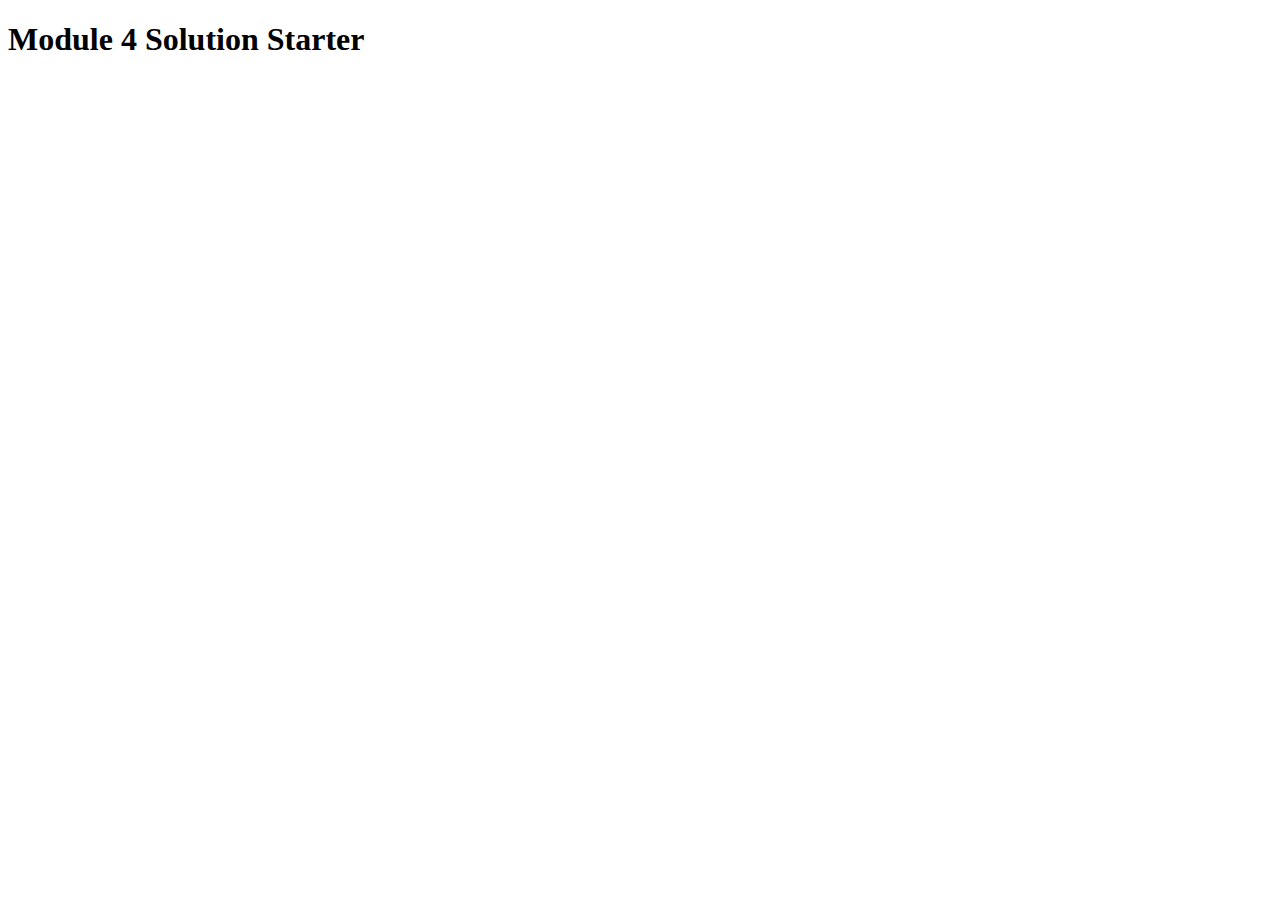
<file: module-4-soln/index.html>
<!DOCTYPE html>
<html>
<head>
  <meta charset="utf-8">
  <title>Module 4 Solution Starter</title>
  <script>
    var names = []; // DO NOT REMOVE
  </script>
  <script src="SpeakHello.js"></script>
  <script src="SpeakGoodBye.js"></script>
  <script src="script.js"></script>
</head>
<body>
  <h1>Module 4 Solution Starter</h1>
</body>
</html>
</file>
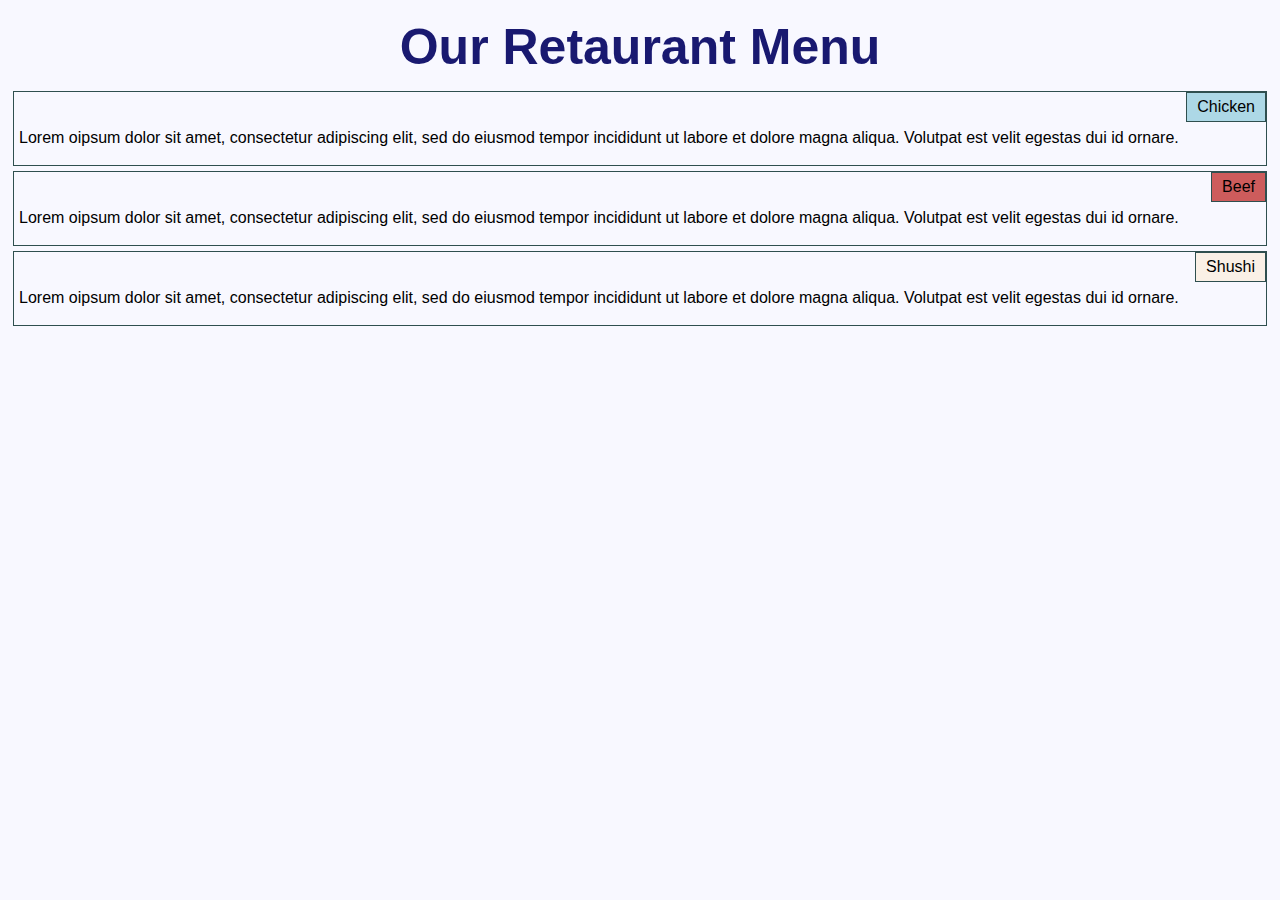
<file: module2-soln/index.html>
<!DOCTYPE html>
<html>
<head>
 <meta charset="utf-8">
 <meta name="viewport" content="width=device-width, initial-scale=1">
 <title>Assigment 2</title>
 <link rel="stylesheet" type="text/css" href="css/style.css">
</head>

<body>

	<h1>Our Retaurant Menu</h1>
		<div class="container">
			<div class="section col-lg-4 col-md-6 col-sm-12">
				<div id="chicken">Chicken</div>
					<p>Lorem oipsum dolor sit amet, consectetur adipiscing elit, sed do eiusmod tempor incididunt ut labore et dolore magna aliqua. Volutpat est velit egestas dui id ornare.</p>
			</div>
			<div class="section col-lg-4 col-md-6 col-sm-12">
				<div id="beef">Beef</div>
					<p>Lorem oipsum dolor sit amet, consectetur adipiscing elit, sed do eiusmod tempor incididunt ut labore et dolore magna aliqua. Volutpat est velit egestas dui id ornare.</p>
			</div>
			<div class="section col-lg-4 col-md-12 col-sm-12">
				<div id="shushi">Shushi</div>
					<p>Lorem oipsum dolor sit amet, consectetur adipiscing elit, sed do eiusmod tempor incididunt ut labore et dolore magna aliqua. Volutpat est velit egestas dui id ornare.</p>
			</div>
		</div>

</body>

</html>
</file>
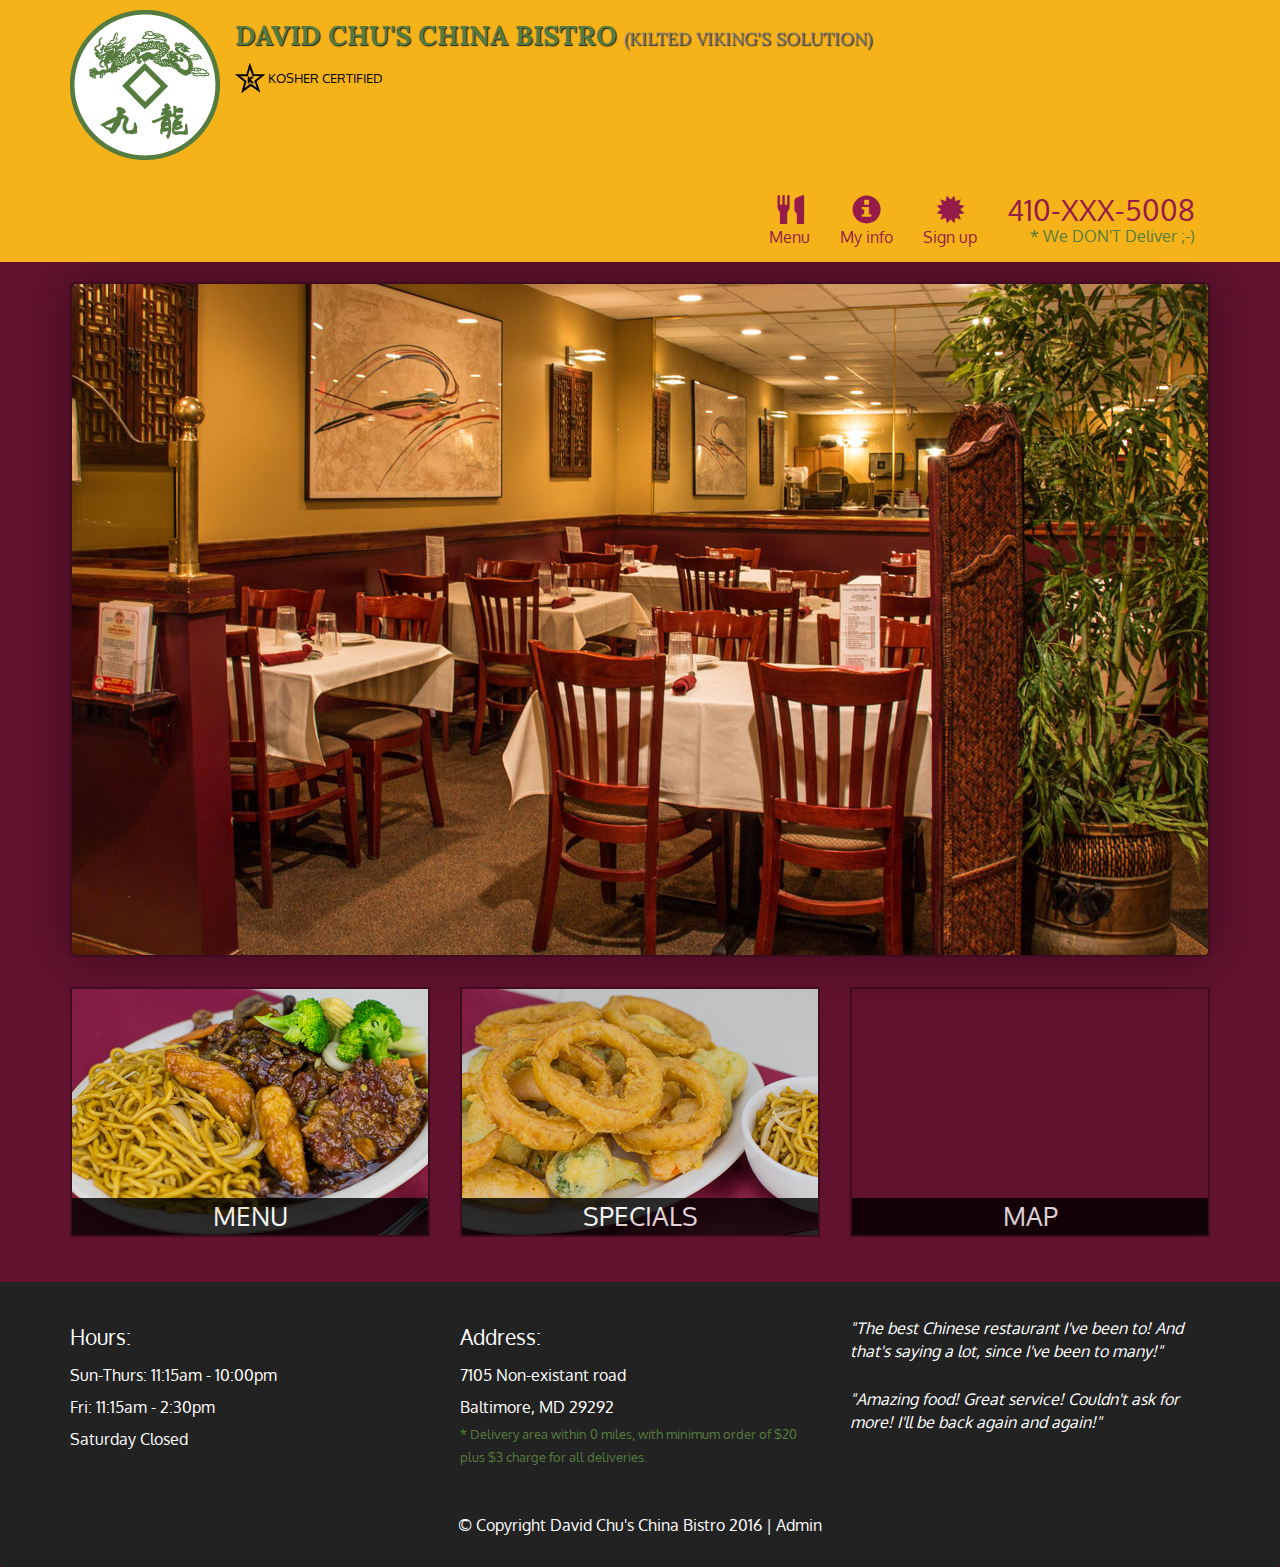
<file: module5/index.html>
<!DOCTYPE html>
<html lang="en">
  <head>
    <meta charset="utf-8">
    <meta http-equiv="X-UA-Compatible" content="IE=edge">
    <meta name="viewport" content="width=device-width, initial-scale=1">
    <title>David Chu's China Bistro</title>
    <link href='https://fonts.googleapis.com/css?family=Oxygen:400,300,700' rel='stylesheet' type='text/css'>
    <link href='https://fonts.googleapis.com/css?family=Lora' rel='stylesheet' type='text/css'>
    <link rel="stylesheet" href="css/bootstrap.min.css">
    <link rel="stylesheet" href="css/restaurant.css">
    <link rel="stylesheet" href="css/common.css">
  </head>
  <body ng-app="restaurant" ng-strict-di>

    <!-- Fixed position loading indicator -->
    <loading class="loading-indicator"></loading>

    <header>
      <nav id="header-nav" class="navbar navbar-default">
        <div class="container">
          <div class="navbar-header">
            <a href="index.html" class="pull-left visible-md visible-lg">
              <div id="logo-img" alt="Logo image"></div>
            </a>

            <div class="navbar-brand">
              <a href="index.html"><h1>David Chu's China Bistro
                <small> (Kilted Viking's solution)</small></h1></a>
              <p>
              <img src="images/star-k-logo.png" alt="Kosher certification">
              <span>Kosher Certified</span>
              </p>
            </div>

            <button id="navbarToggle" type="button" class="navbar-toggle collapsed" data-toggle="collapse" data-target="#collapsable-nav" aria-expanded="false">
              <span class="sr-only">Toggle navigation</span>
              <span class="icon-bar"></span>
              <span class="icon-bar"></span>
              <span class="icon-bar"></span>
            </button>
          </div>

          <div id="collapsable-nav" class="collapse navbar-collapse">
            <ul id="nav-list" class="nav navbar-nav navbar-right">
              <li id="navHomeButton" class="visible-xs">
                <a href="index.html">
                  <span class="glyphicon glyphicon-home"></span> Home</a>
              </li>
              <li id="navMenuButton" ui-sref-active="active">
                <a ui-sref="public.menu">
                  <span class="glyphicon glyphicon-cutlery"></span><br class="hidden-xs"> Menu</a>
              </li>
              <li id="navMenuButton" ui-sref-active="active">
              <!--
                <a href="#">
                  <span class="glyphicon glyphicon-info-sign"></span><br class="hidden-xs"> About</a>
              -->
                 <a ui-sref="public.myInfo">
                  <span class="glyphicon glyphicon-info-sign"></span><br class="hidden-xs"> My info</a>
              </li>
              <li id="navMenuButton" ui-sref-active="active">
              <!--
                <a href="#">
                  <span class="glyphicon glyphicon-certificate"></span><br class="hidden-xs"> Awards</a>
              -->
                 <a ui-sref="public.signUp">
                  <span class="glyphicon glyphicon-certificate"></span><br class="hidden-xs"> Sign up</a>
              </li>
              <li id="phone" class="hidden-xs">
                <a href="tel:410-XXX-5008">
                  <span>410-XXX-5008</span></a><div>* We DON'T Deliver ;-)</div>
              </li>
            </ul><!-- #nav-list -->
          </div><!-- .collapse .navbar-collapse -->
        </div><!-- .container -->
      </nav><!-- #header-nav -->
    </header>

    <div id="call-btn" class="visible-xs">
      <a class="btn" href="tel:410-602-5008">
        <span class="glyphicon glyphicon-earphone"></span>
        410-602-5008
      </a>
    </div>
    <div id="xs-deliver" class="text-center visible-xs">* We Deliver</div>

    <ui-view>
      <div class="text-center initial-loading">
        <h2>Loading Site...</h2>
      </div>
    </ui-view>

    <footer class="panel-footer">
      <div class="container">
        <div class="row">
          <section id="hours" class="col-sm-4">
            <span>Hours:</span><br>
            Sun-Thurs: 11:15am - 10:00pm<br>
            Fri: 11:15am - 2:30pm<br>
            Saturday Closed
            <hr class="visible-xs">
          </section>
          <section id="address" class="col-sm-4">
            <span>Address:</span><br>
            7105 Non-existant road<br>
            Baltimore, MD 29292
            <p>* Delivery area within 0 miles, with minimum order of $20 plus $3 charge for all deliveries.</p>
            <hr class="visible-xs">
          </section>
          <section id="testimonials" class="col-sm-4">
            <p>"The best Chinese restaurant I've been to! And that's saying a lot, since I've been to many!"</p>
            <p>"Amazing food! Great service! Couldn't ask for more! I'll be back again and again!"</p>
          </section>
        </div>
        <div class="text-center">
          &copy; Copyright David Chu's China Bistro 2016 |
          <a ui-sref="admin.auth">Admin</a></div>
      </div>
    </footer>

    <!-- Libs -->
    <script src="lib/jquery-2.1.4.min.js"></script>
    <script src="lib/bootstrap.min.js"></script>
    <script src="lib/angular.min.js"></script>
    <script src="lib/angular-ui-router.min.js"></script>

    <!-- Main Restaurant Module -->
    <script src="src/restaurant.module.js"></script>

    <!-- Common Module -->
    <script src="src/common/common.module.js"></script>
    <script src="src/common/loading/loading.component.js"></script>
    <script src="src/common/loading/loading.interceptor.js"></script>
    <script src="src/common/menu.service.js"></script>

    <!-- Public Module -->
    <script src="src/public/public.module.js"></script>
    <script src="src/public/public.routes.js"></script>
    <script src="src/public/menu/menu.controller.js"></script>
    <script src="src/public/menu-category/menu-category.component.js"></script>
    <script src="src/public/menu-items/menu-items.controller.js"></script>
    <script src="src/public/menu-item/menu-item.component.js"></script>

    <!-- Load files for my solution -->
    <script src="src/common/users.service.js"></script>
    <script src="src/public/sign-up/sign-up.controller.js"></script>
    <script src="src/public/my-info/my-info.controller.js"></script>
    <!-- Made changes to src/common/menu.service.js as well -->

    <!-- ADMIN SITE -->

    <!--Application files -->

  </body>
</html>
</file>
<file: module2-soln/css/style.css>
* {
	box-sizing: border-box;
	 font-family: "Arial", sans-serif;
}
body {
	background-color: #F8F8FF;
	font-family: sans-serif;
}
h1 {
	color: #191970;
	font-size: 50px;
	text-align: center;
	margin: 5px 5px;
	padding: 10px 0;
}
p {
	padding: 2px 5px;
	clear: both;
}

.section {
	background-color: #F8F8FF;
	border: 1px solid #2F4F4F;
	margin: 5px;


#chicken {
	border: 1px solid #2F4F4F;
	background-color: #ADD8E6;
	float: right;
	padding: 5px 10px;
	margin: 0 0 5px;
}
#beef {
	border: 1px solid #2F4F4F;
	background-color: #CD5C5C;
	float: right;
	padding: 5px 10px;
	margin: 0 0 5px;
}
#shushi {
	border: 1px solid #2F4F4F;
	background-color: #FAF0E6;
	float: right;
	padding: 5px 10px;
	margin: 0 0 5px;
}
.container {
	margin: 10px;
	width: 100%;
}

/**** Large(Desktop) ****/
@media (min-width: 992px) {
	.col-lg-4 {
		float: left;
		width: 32%;
	}
}

/**** Medium(Tab) ****/
@media (min-width: 768px) and (max-width: 991px) {
	.col-md-6, .col-md-12 {
		float: left;
	}
	.col-md-6 {
		width: 48%;
	}
	.col-md-12 {
		width: 97%;
	}
}

/**** Small(Mobile) ****/
@media (max-width: 767px) {
	.col-sm-12 {
		float: left;
		width: 95%;
	}
}
</file>
<file: module5/css/restaurant.css>
body {
  font-size: 16px;
  color: #fff;
  background-color: #61122f;
  font-family: 'Oxygen', sans-serif;
}

.initial-loading {
  margin-top: 60px;
}

/** HEADER **/
#header-nav {
  background-color: #f6b319;
  border-radius: 0;
  border: 0;
}

#logo-img {
  background: url('../images/restaurant-logo_large.png') no-repeat;
  width: 150px;
  height: 150px;
  margin: 10px 15px 10px 0;
}

.navbar-brand {
  padding-top: 25px;
}
.navbar-brand h1 { /* Restaurant name */
  font-family: 'Lora', serif;
  color: #557c3e;
  font-size: 1.5em;
  text-transform: uppercase;
  font-weight: bold;
  text-shadow: 1px 1px 1px #222;
  margin-top: 0;
  margin-bottom: 0;
  line-height: .75;
}
.navbar-brand a:hover, .navbar-brand a:focus {
  text-decoration: none;
}
.navbar-brand p { /* Kosher cert */
  color: #000;
  text-transform: uppercase;
  font-size: .7em;
  margin-top: 15px;
}
.navbar-brand p span { /* Star-K */
  vertical-align: middle;
}

#nav-list {
  margin-top: 10px;
}
#nav-list a {
  color: #951C49;
  text-align: center;
}
#nav-list a:hover {
  background: #E7E7E7;
}
#nav-list a span {
  font-size: 1.8em;
}

#phone {
  margin-top: 5px;
}
#phone a { /* Phone number */
  text-align: right;
  padding-bottom: 0;
}
#phone div { /* We Deliver */
  color: #557c3e;
  text-align: right;
  padding-right: 15px;
}

.navbar-header button.navbar-toggle, .navbar-header .icon-bar {
  border: 1px solid #61122f;
}
.navbar-header button.navbar-toggle {
  clear: both;
  margin-top: -30px;
}
/* END HEADER */

/* FOOTER */
.panel-footer {
  margin-top: 30px;
  padding-top: 35px;
  padding-bottom: 30px;
  background-color: #222;
  border-top: 0;
}
.panel-footer div.row {
  margin-bottom: 35px;
}
#hours, #address {
  line-height: 2;
}
#hours > span, #address > span {
  font-size: 1.3em;
}
#address p {
  color: #557c3e;
  font-size: .8em;
  line-height: 1.8;
}
#testimonials {
  font-style: italic;
}
#testimonials p:nth-child(2) {
  margin-top: 25px;
}
a[ui-sref="admin.auth"] {
  color: #fff;
}
/* END FOOTER */

/********** Medium devices only **********/
@media (min-width: 992px) and (max-width: 1199px) {
  /* Header */
  #logo-img {
    background: url('../images/restaurant-logo_medium.png') no-repeat;
    width: 100px;
    height: 100px;
    margin: 5px 5px 5px 0;
  }
  /* End Header */
}


/********** Extra small devices only **********/
@media (max-width: 767px) {
  /* Header */
  .navbar-brand {
    padding-top: 10px;
    height: 80px;
  }
  .navbar-brand h1 { /* Restaurant name */
    padding-top: 10px;
    font-size: 5vw; /* 1vw = 1% of viewport width */
  }
  .navbar-brand p { /* Kosher cert */
    font-size: .6em;
    margin-top: 12px;
  }
  .navbar-brand p img { /* Star-K */
    height: 20px;
  }

  #collapsable-nav a { /* Collapsed nav menu text */
    font-size: 1.2em;
  }
  #collapsable-nav a span { /* Collapsed nav menu glyph */
    font-size: 1em;
    margin-right: 5px;
  }

  #call-btn > a {
    font-size: 1.5em;
    display: block;
    margin: 0 20px;
    padding: 10px;
    border: 2px solid #fff;
    background-color: #f6b319;
    color: #951c49;
  }
  #xs-deliver {
    margin-top: 5px;
    font-size: .7em;
    letter-spacing: .1em;
    text-transform: uppercase;
  }
  /* End Header */

  /* Footer */
  .panel-footer section {
    margin-bottom: 30px;
    text-align: center;
  }
  .panel-footer section:nth-child(3) {
    margin-bottom: 0; /* margin already exists on the whole row */
  }
  .panel-footer section hr {
    width: 50%;
  }
  /* End Footer */
}


/********** Super extra small devices Only :-) (e.g., iPhone 4) **********/
@media (max-width: 479px) {
  /* Header */
  .navbar-brand h1 { /* Restaurant name */
    padding-top: 5px;
    font-size: 6vw;
  }
  /* End Header */
}
</file>
<file: module5/css/common.css>
.loading-indicator {
    display: block;
    width: 70px;
    position: fixed;
    left: 0;
    right: 0;
    margin: 0 auto;
    top: 40%;
    z-index: 100;
    background-color: #FFF;
}

.loading-indicator img {
    width: 70px;
    background-color: #FFF;
}

.ui-view-placeholder {
    margin-top: 60px;
}
</file>
